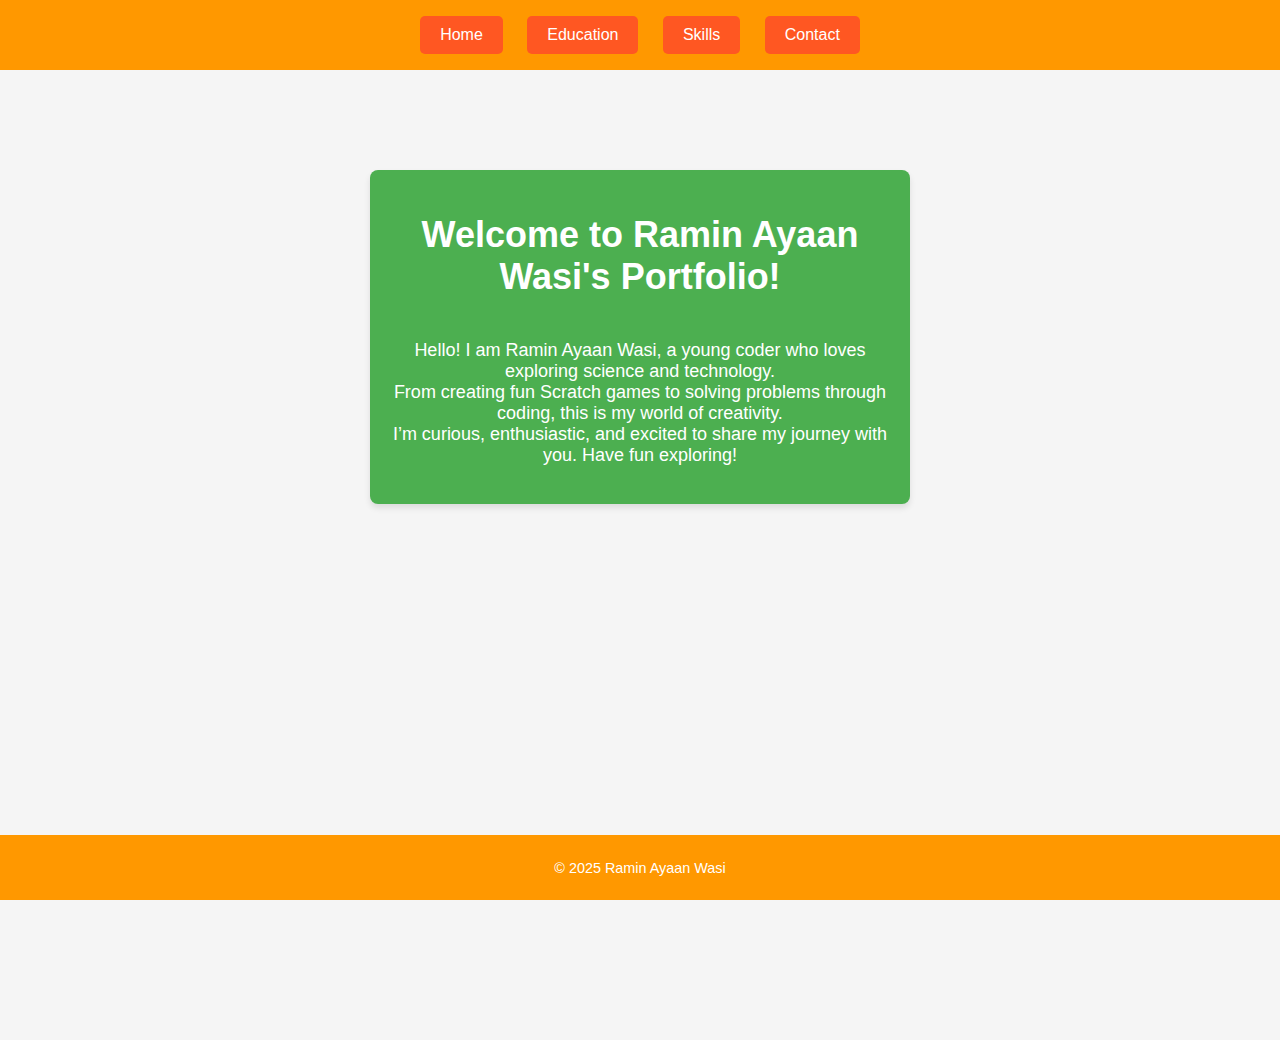
<file: index.html>
<!DOCTYPE html>
<html lang="en">
<head>


    <title>Portfolio -Ramin Ayaan Wasi</title>
    <link rel="stylesheet" href="style.css">
</head>
<body>
    <nav>
        <button onclick="location.href='index.html'">Home</button>
        <button onclick="location.href='education.html'">Education</button>
        <button onclick="location.href='projects.html'">Skills</button>
        <button onclick="location.href='contact.html'">Contact</button>
    </nav>
    <div class="main-content">
        <div class="sticky-box">
            <h1>Welcome to Ramin Ayaan Wasi's Portfolio!</h1>
            <p>
                Hello! I am Ramin Ayaan Wasi, a young coder who loves exploring science and technology. <br>
                From creating fun Scratch games to solving problems through coding, this is my world of creativity. <br>
                I’m curious, enthusiastic, and excited to share my journey with you. Have fun exploring!
            </p>
        </div>
    </div>
    <footer>
        <p>&copy; 2025 Ramin Ayaan Wasi</p>
    </footer>
</body>
</html>
</file>
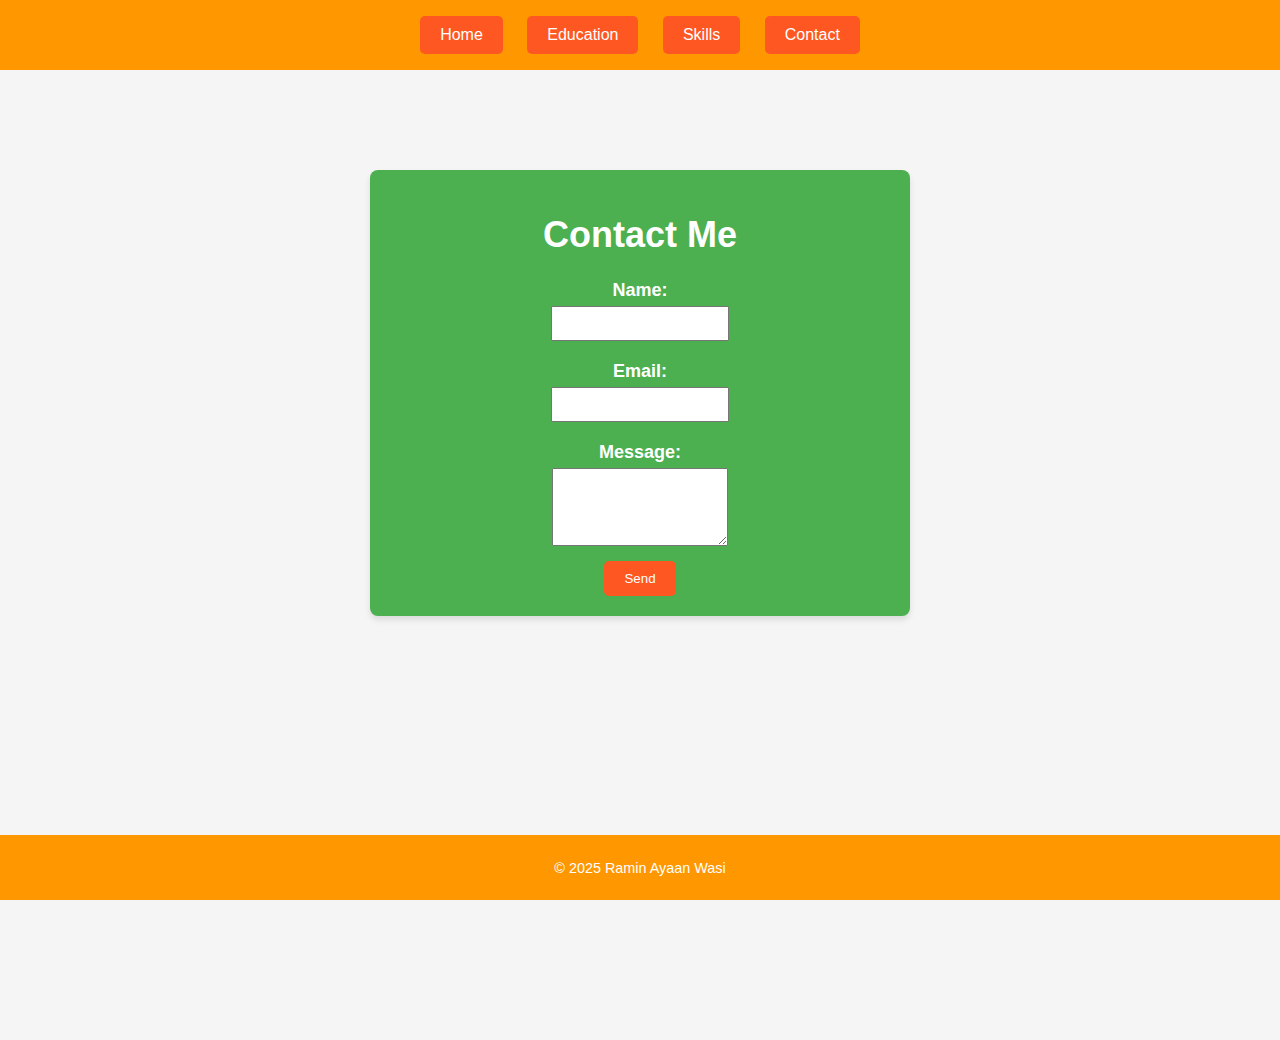
<file: contact.html>
<!DOCTYPE html>
<html lang=>
<head>
    <meta charset="UTF-8">
    <meta name="viewport" content="width=device-width, initial-scale=1.0">
    <title>Contact - Ramin Ayaan Wasi</title>
    <link rel="stylesheet" href="style.css">
</head>
<body>
    <nav>
        <button onclick="location.href='index.html'">Home</button>
        <button onclick="location.href='education.html'">Education</button>
        <button onclick="location.href='projects.html'">Skills</button>
        <button onclick="location.href='contact.html'">Contact</button>
    </nav>
    <div class="main-content">
        <div class="sticky-box">
            <h1>Contact Me</h1>
            <form action="#" method="post" class="contact-form">
                <div style="margin-bottom: 20px;">
                    <label for="name"><strong>Name:</strong></label><br>
                    <input type="text" id="name" name="name" required style="width: 80%;
                     padding: 8px; margin-top: 5px;">
                </div>
                <div style="margin-bottom: 20px;">
                    <label for="email"><strong>Email:</strong></label><br>
                    <input type="email" id="email" name="email" required style="width: 80%;
                    padding: 8px; margin-top: 5px;">
                </div>
                <div style="margin-bottom: 10px;">
                    <label for="message"><strong>Message:</strong></label><br>
                    <textarea id="message" name="message" rows="4" required style="width: 80%;
                    padding: 8px; margin-top: 5px;"></textarea>
                </div>
                <button type="submit" style="padding: 10px 20px; background-color: #ff5722;
                color: white; border: none; border-radius: 5px; cursor: pointer;">
                    Send
                </button>
            </form>
        </div>
    </div>
    <footer>
        <p>&copy; 2025 Ramin Ayaan Wasi</p>
    </footer>
</body>
</html>
</file>
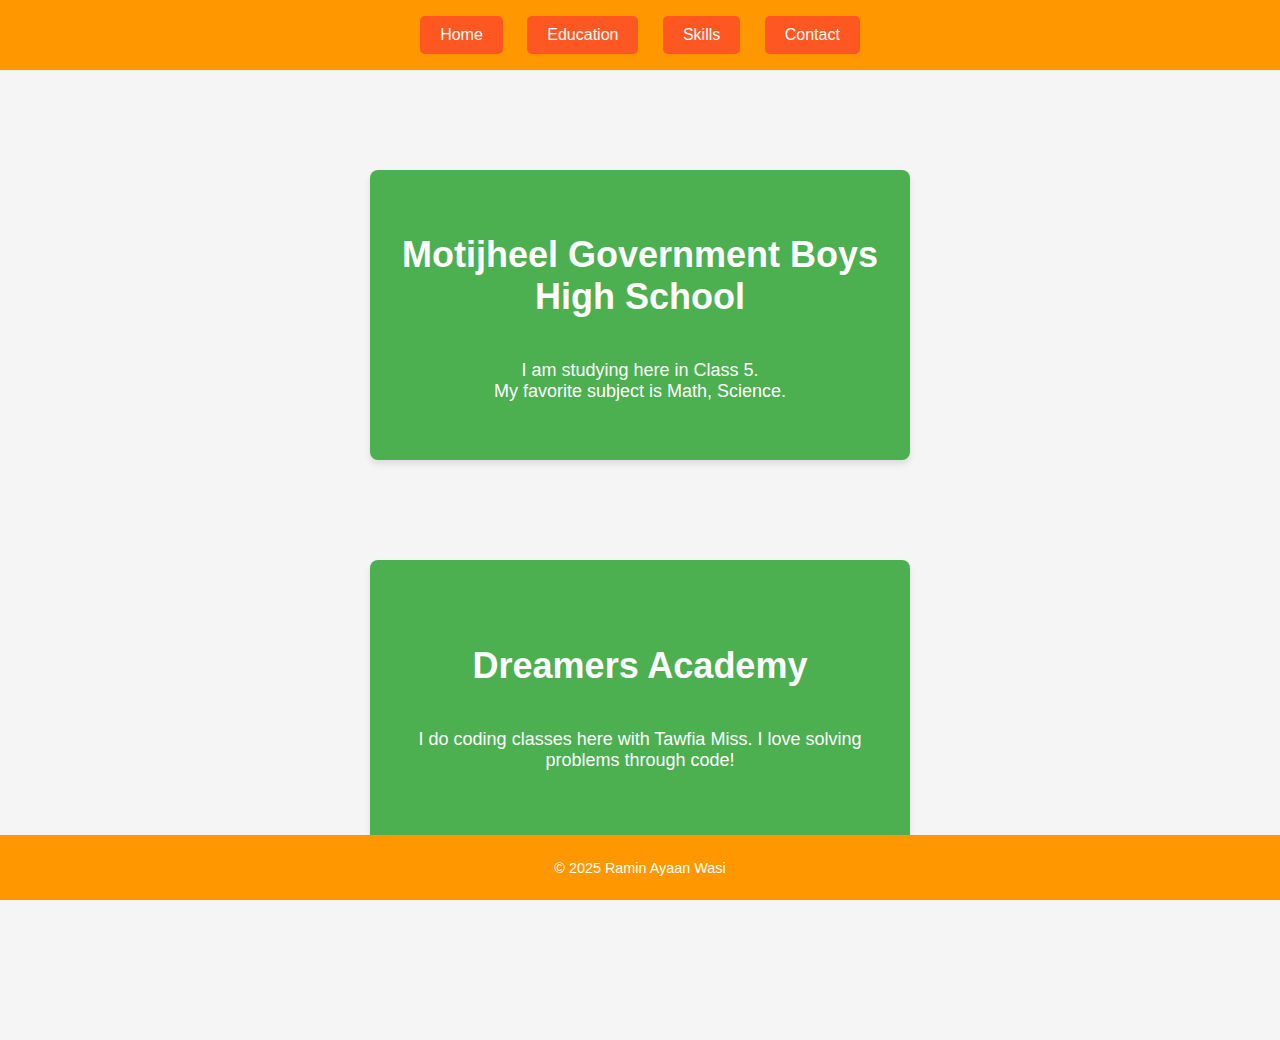
<file: education.html>
<!DOCTYPE html>
<html>
<head>
    <meta charset="UTF-8">
    <meta name="viewport" content="width=device-width, initial-scale=1.0">
    <title>Education - Ramin Ayaan Wasi</title>
    <link rel="stylesheet" href="style.css">
</head>
<body>
    <nav>
        <button onclick="location.href='index.html'">Home</button>
        <button onclick="location.href='education.html'">Education</button>
        <button onclick="location.href='projects.html'">Skills</button>
        <button onclick="location.href='contact.html'">Contact</button>
    </nav>
    <div class="main-content">
        <div class="sticky-box">
            <h1>Motijheel Government Boys High School</h1>
            <p>
                I am studying here in Class 5.<br>
                My favorite subject is Math, Science. <br>


            </p>
        </div>
        <div class="sticky-box">
            <h1>Dreamers Academy</h1>
            <p>I do coding classes here with Tawfia Miss.
                I love solving problems through code!</p>
        </div>
    </div>
    <footer>
        <p>&copy; 2025 Ramin Ayaan Wasi</p>
    </footer>
</body>
</html>
</file>
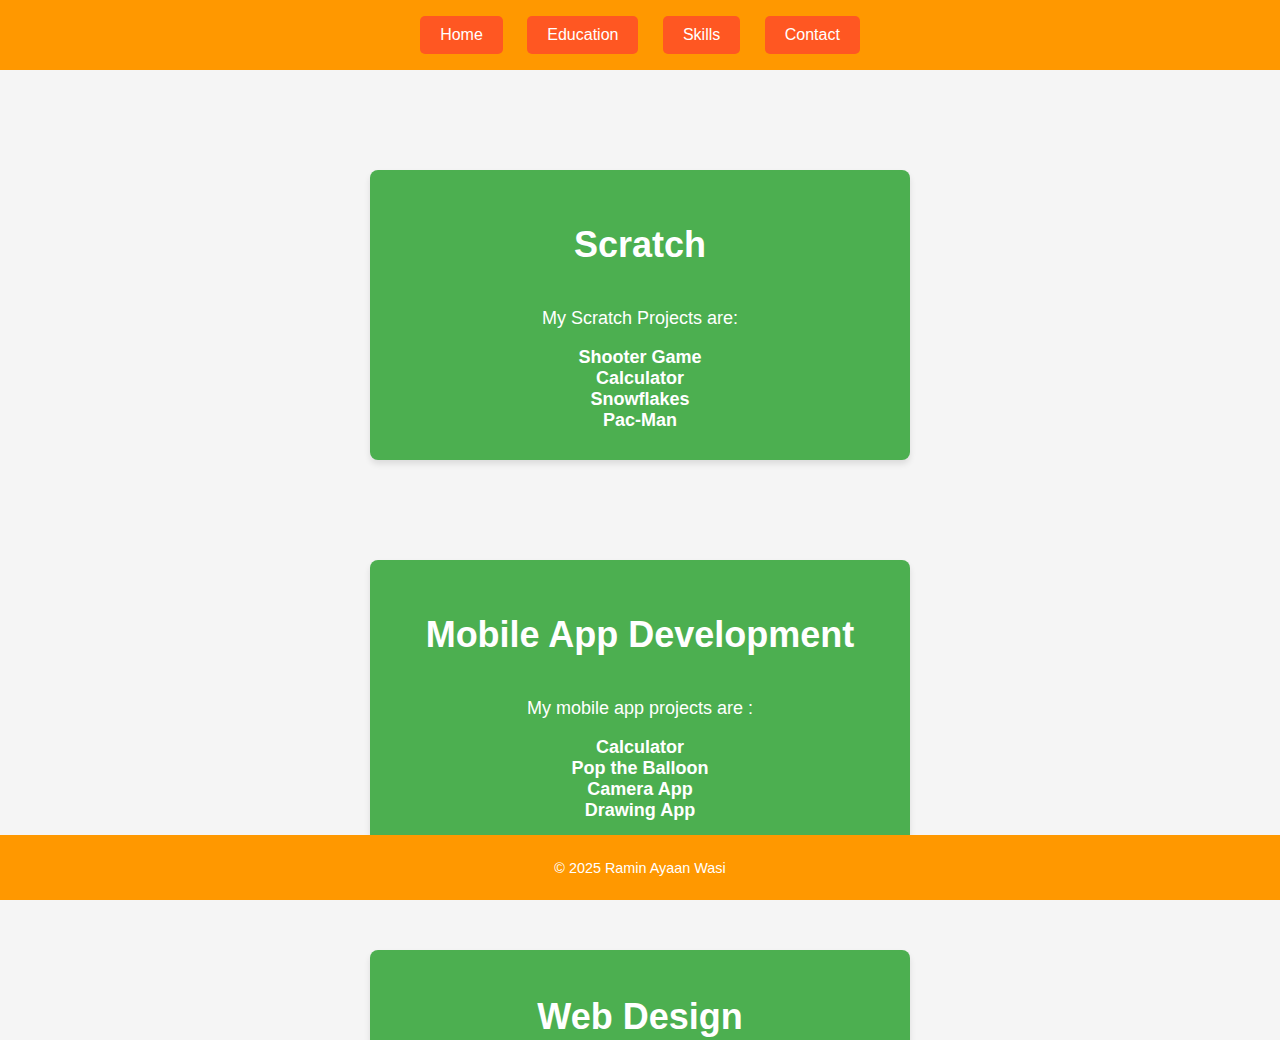
<file: projects.html>
<!DOCTYPE html>
<html lang="en">
<head>
    <meta charset="UTF-8">
    <meta name="viewport" content="width=device-width, initial-scale=1.0">
    <title>Skills - Ramin Ayaan Wasi</title>
    <link rel="stylesheet" href="style.css">
</head>
<body>
    <nav>
        <button onclick="location.href='index.html'">Home</button>
        <button onclick="location.href='education.html'">Education</button>
        <button onclick="location.href='projects.html'">Skills</button>
        <button onclick="location.href='contact.html'">Contact</button>
    </nav>
    <div class="main-content">
        <div class="sticky-box">
            <h1>Scratch</h1>
            <p>My Scratch Projects are:</p>
            <ul>
                <li><strong>Shooter Game</strong></li>
                <li><strong>Calculator</strong></li>
                <li><strong>Snowflakes</strong></li>
                <li><strong>Pac-Man</strong></li>
            </ul>
        </div>
<div class = "sticky-box">
    <h1>Mobile App Development</h1>
    <p> My mobile app projects are :</p>
    <ul>
        <li> <strong> Calculator</strong></li>
        <li> <strong> Pop the Balloon</strong></li>
        <li> <strong> Camera App</strong></li>
        <li> <strong> Drawing App</strong></li>
    </ul>


</div>
<div class="sticky-box">
    <h1>Web Design</h1>
    <p>My Web Design Experience:</p>
    <p>I’ve learned so much and am excited to share my first-ever portfolio!
        This is where I explore my creativity and coding skills further.</p>
</div>
</div>
<footer>
<p>&copy; 2025 Ramin Ayaan Wasi</p>
</footer>
</body>
</html>
</file>
<file: style.css>
body {
    font-family: Arial, sans-serif;
    margin: 0;
    padding: 0;
    background: whitesmoke;
    color: #333;
    display: flex;
    flex-direction: column;
    align-items: center;
    justify-content: flex-start;
}




nav {
    background-color: #ff9800;
    padding: 1rem 0;
    width: 100%;
    text-align: center;
    position: fixed;
    top: 0;
    z-index: 10;
}


nav button {
    margin: 0 10px;
    padding: 10px 20px;
    background: #ff5722;
    color: white;
    border: none;
    border-radius: 5px;
    font-size: 1rem;
    cursor: pointer;
}


nav button:hover {
    background: #e64a19;
}


.main-content {
    margin-top: 100px;
    padding: 20px 0;
    display: flex;
    flex-direction: column;
    align-items: center;
    justify-content: flex-start;
    height: 100vh;
    overflow-y: auto;
    scroll-behavior: smooth;
    width: 100%;
}




.sticky-box {
    margin: 50px auto;
    width: 500px;
    min-height: 250px;
    padding: 20px;
    background-color: #4CAF50;
    color: white;
    font-size: 18px;
    border-radius: 8px;
    box-shadow: 0 4px 6px rgba(0, 0, 0, 0.1);
    text-align: center;
    display: flex;
    flex-direction: column;
    justify-content: center;
    align-items: center;
}


ul {
    list-style: none;
    padding: 0;
    margin: 0;
}
ul li {
    padding: 0;
    margin: 0;
}


footer {
    background-color: #ff9800;
    padding: 10px 0;
    font-size: 0.9rem;
    text-align: center;
    width: 100%;
    position: fixed;
    bottom: 0;
    z-index: 10;
    color: white;
}
</file>
